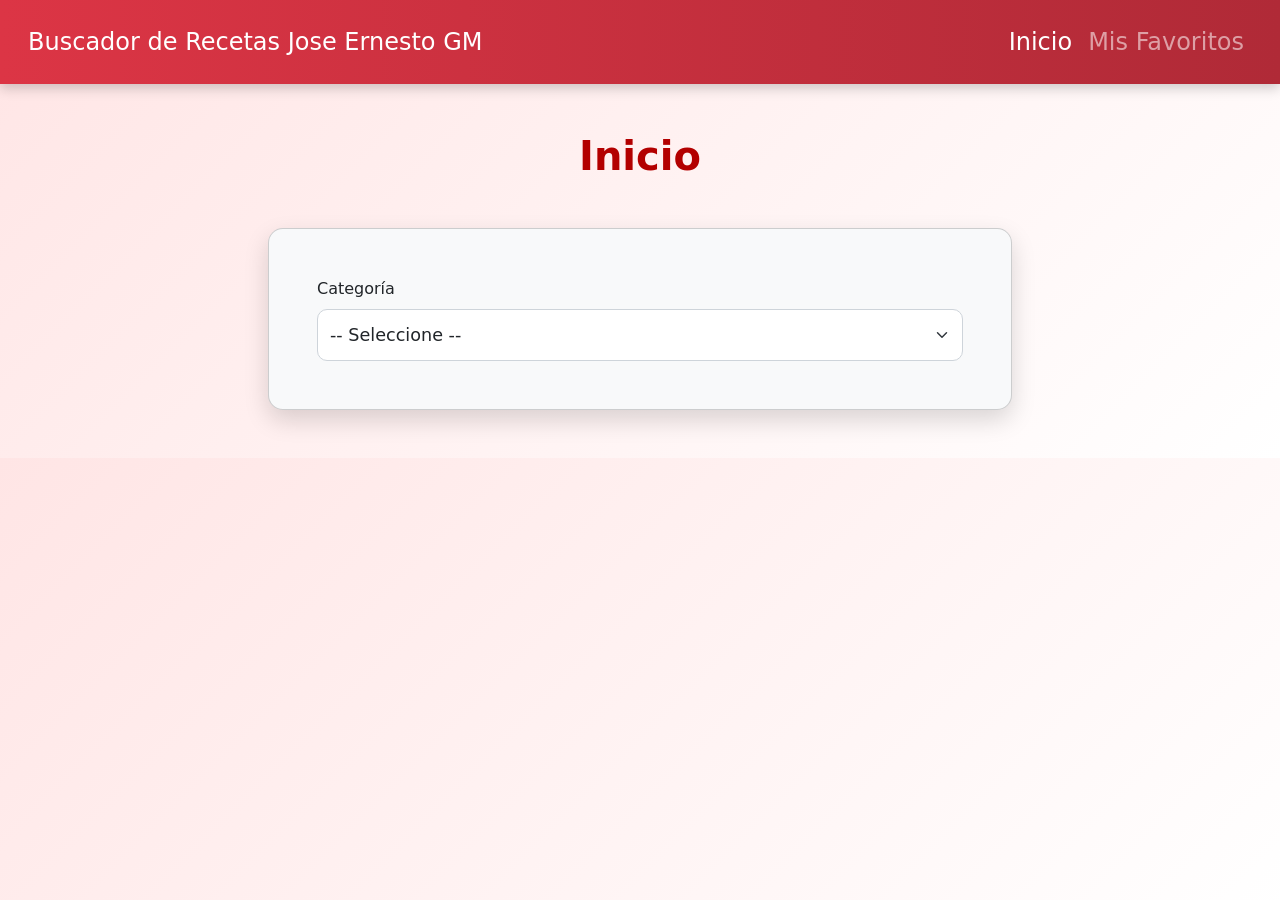
<file: index.html>
<!DOCTYPE html>
<html lang="en">
<head>
    <meta charset="UTF-8">
    <meta http-equiv="X-UA-Compatible" content="IE=edge">
    <meta name="viewport" content="width=device-width, initial-scale=1.0">
    <title>Recetas Comida</title>
    <link rel="stylesheet" href="css/bootstrap.min.css">
    <link rel="stylesheet" href="css/style.css">
</head>
<body>

    <nav class="navbar navbar-expand-lg navbar-dark bg-danger bg-gradient p-3">
        <div class="container-fluid">
            <a class="navbar-brand fs-4" href="index.html">Buscador de Recetas Jose Ernesto GM</a>
            <button class="navbar-toggler" type="button" data-bs-toggle="collapse" data-bs-target="#navbarNavDropdown" aria-controls="navbarNavDropdown" aria-expanded="false" aria-label="Toggle navigation">
                <span class="navbar-toggler-icon"></span>
            </button>
            <div class="collapse navbar-collapse justify-content-end" id="navbarNavDropdown">
                <ul class="navbar-nav">
                    <li class="nav-item">
                        <a class="nav-link fs-4 active" aria-current="page" href="index.html">Inicio</a>
                    </li>
                    <li class="nav-item">
                        <a class="nav-link fs-4" href="favoritos.html">Mis Favoritos</a>
                    </li>
                </ul>
            </div>
        </div>
    </nav>

    <main class="mt-5 container-lg">
        <h2 class="text-center fs-1">Inicio</h2>
  
        <div class="d-md-flex justify-content-md-center mt-5 ">
            <form class="card col-md-8 bg-light p-5">
                <div>
                    <label for="categorias" class="form-label">Categoría</label>
                    <select id="categorias" class="form-select">
                        <option selected>-- Seleccione --</option>
                    </select>
                </div>
            </form>
        </div>
        <div id="resultado" class="mt-5 row"></div>
    </main>


    <div class="modal fade" id="modal" data-bs-backdrop="static" data-bs-keyboard="false" tabindex="-1" aria-hidden="true">
        <div class="modal-dialog modal-dialog-scrollable">
            <div class="modal-content">
                <div class="modal-header">
                    <h1 class="modal-title fs-3 font-bold" id="staticBackdropLabel"></h1>
                    <button type="button" class="btn-close" data-bs-dismiss="modal" aria-label="Close"></button>
                </div>
                <div class="modal-body"></div>
                <div class="modal-footer flex justify-content-between"></div>
            </div>
        </div>
    </div>

    
    <div class="toast-container position-fixed top-0 end-0 p-3">
        <div id="toast" class="toast" role="alert" aria-live="assertive" aria-atomic="true">
            <div class="toast-header bg-danger text-white">
                <strong class="me-auto text-white">App Recetas</strong>
                <button type="button" class="btn-close btn-close-white" data-bs-dismiss="toast" aria-label="Close"></button>
            </div>
            <div class="toast-body"></div>
        </div>
    </div>

  

    <script src="js/bootstrap.bundle.min.js"></script>
    <script src="js/app.js"></script>
</body>
</html>
</file>
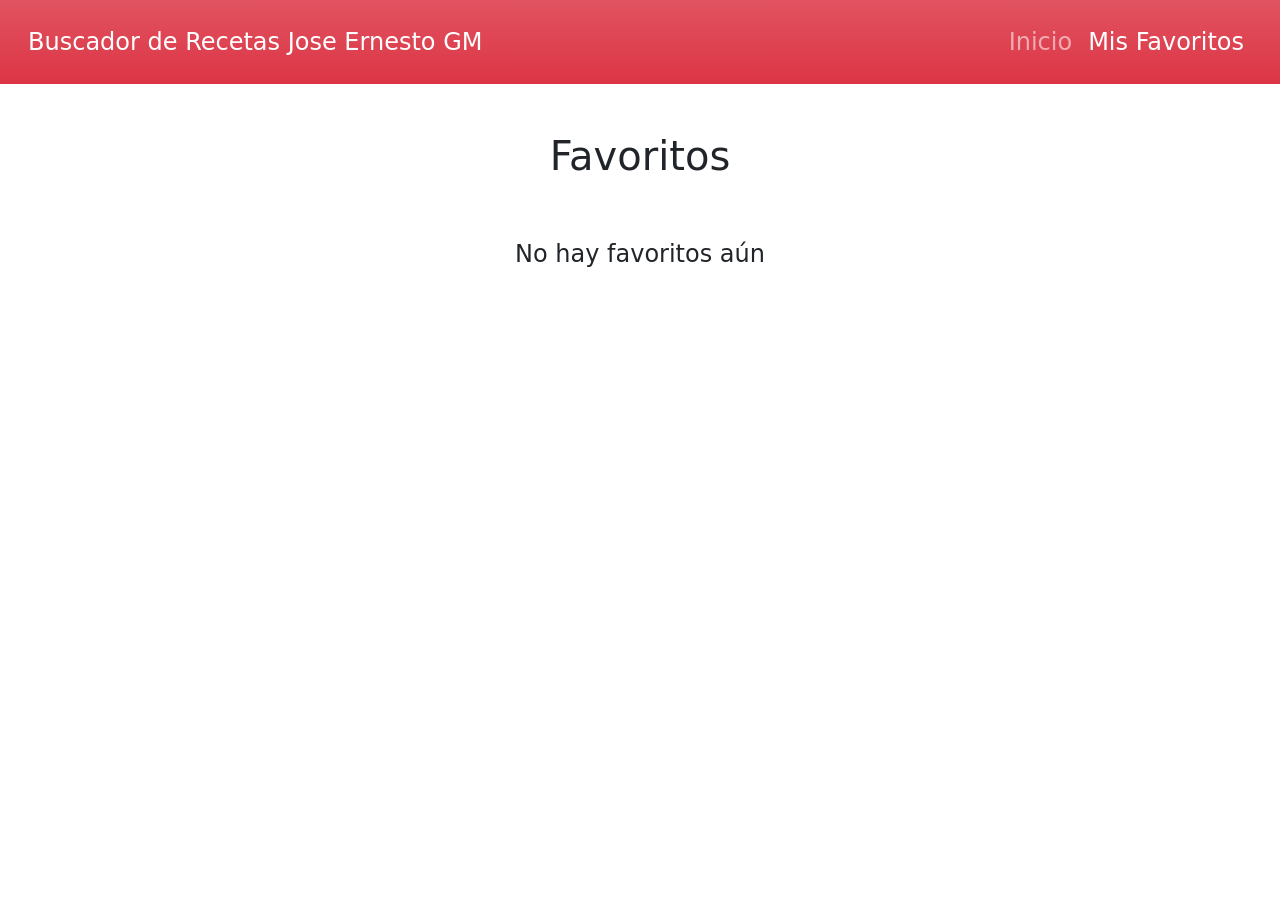
<file: favoritos.html>
<!DOCTYPE html>
<html lang="en">
<head>
    <meta charset="UTF-8">
    <meta http-equiv="X-UA-Compatible" content="IE=edge">
    <meta name="viewport" content="width=device-width, initial-scale=1.0">
    <title>Buscador Recetas Comida</title>
    <link rel="stylesheet" href="css/bootstrap.min.css">
</head>
<body>
    <nav class="navbar navbar-expand-lg navbar-dark bg-danger bg-gradient p-3">
        <div class="container-fluid">
            <a class="navbar-brand fs-4" href="index.html">Buscador de Recetas Jose Ernesto GM</a>

            <button class="navbar-toggler" type="button" data-bs-toggle="collapse" data-bs-target="#navbarNavDropdown" aria-controls="navbarNavDropdown" aria-expanded="false" aria-label="Toggle navigation">
                <span class="navbar-toggler-icon"></span>
            </button>

            <div class="collapse navbar-collapse justify-content-end" id="navbarNavDropdown">
                <ul class="navbar-nav">
                    <li class="nav-item">
                        <a class="nav-link fs-4" href="index.html">Inicio</a>
                    </li>
                    <li class="nav-item">
                        <a class="nav-link fs-4 active" aria-current="page"  href="favoritos.html">Mis Favoritos</a>
                    </li>
                </ul>
            </div>

        </div>
    </nav>


    <div class="modal fade" id="modal" data-bs-backdrop="static" data-bs-keyboard="false" tabindex="-1" aria-hidden="true">
        <div class="modal-dialog modal-dialog-scrollable">
            <div class="modal-content">
                <div class="modal-header">
                    <h1 class="modal-title fs-3 font-bold" id="staticBackdropLabel"></h1>
                    <button type="button" class="btn-close" data-bs-dismiss="modal" aria-label="Close"></button>
                </div>
                <div class="modal-body"></div>
                <div class="modal-footer flex justify-content-between">
                </div>
            </div>
        </div>
    </div>

    <main class="mt-5 container-lg">
      <h2 class="text-center fs-1">Favoritos</h2>
      <div id="resultado" class="favoritos row"></div>
    </main>


    <div class="toast-container position-fixed top-0 end-0 p-3">
        <div id="toast" class="toast" role="alert" aria-live="assertive" aria-atomic="true">
            <div class="toast-header bg-danger text-white">
                <strong class="me-auto text-white">App Recetas</strong>
                <button type="button" class="btn-close btn-close-white" data-bs-dismiss="toast" aria-label="Close"></button>
            </div>
            <div class="toast-body"></div>
        </div>
    </div>

    <script src="js/bootstrap.bundle.min.js"></script>
    <script src="js/app.js"></script>
</body>
</html>
</file>
<file: css/style.css>
@charset "UTF-8";/*!
 * Custom Style v1.0
 * Estilos para Buscador de Recetas
 * Autor: Jose Ernesto GM
 */body{background:linear-gradient(135deg,#ffe5e5,#ffffff);font-family:'Segoe UI',system-ui,sans-serif}.navbar{background:linear-gradient(90deg,#dc3545,#b02a37)!important;box-shadow:0 4px 12px rgba(0,0,0,.2)}h2{color:#b30000;font-weight:700}form.card{border-radius:15px;box-shadow:0 10px 25px rgba(0,0,0,.15);background-color:#fff}.form-select{border-radius:10px;padding:12px;font-size:1.1rem}#resultado .card{border-radius:15px;overflow:hidden;box-shadow:0 5px 15px rgba(0,0,0,.15);transition:transform .3s ease,box-shadow .3s ease}#resultado .card:hover{transform:translateY(-6px);box-shadow:0 12px 25px rgba(0,0,0,.25)}#resultado .card img{height:230px;object-fit:cover}.btn{border-radius:10px;font-weight:600}.modal-content{border-radius:15px}.toast{border-radius:12px;box-shadow:0 5px 20px rgba(0,0,0,.3)}
</file>
